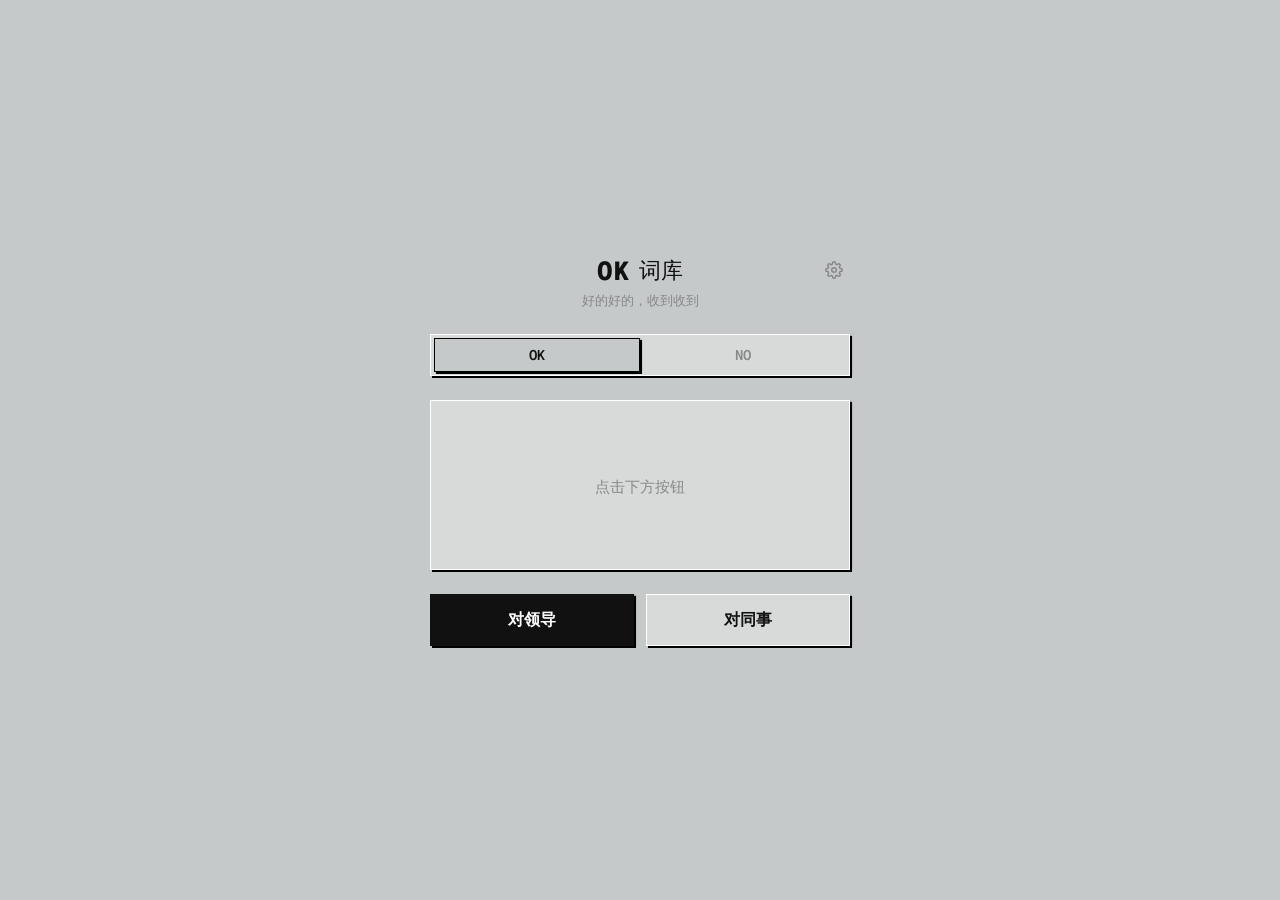
<file: index.html>
<!doctype html>
<html lang="zh-CN" class="light">
  <head>
    <meta charset="UTF-8" />
    <meta name="viewport" content="width=device-width, initial-scale=1.0" />
    <title>词库</title>
    <link rel="stylesheet" href="style.css" />
  </head>
  <body>
    <div class="container">
      <div class="header">
        <h1>
          <span class="brand" id="headerBrand">OK</span
          ><span class="cn">词库</span>
        </h1>
        <p id="headerSub">好的好的，收到收到</p>
        <button
          class="btn-settings"
          onclick="dialogManager.open()"
          title="设置"
        >
          <svg
            viewBox="0 0 24 24"
            fill="none"
            stroke="currentColor"
            stroke-width="2"
            stroke-linecap="round"
            stroke-linejoin="round"
          >
            <circle cx="12" cy="12" r="3" />
            <path
              d="M19.4 15a1.65 1.65 0 0 0 .33 1.82l.06.06a2 2 0 1 1-2.83 2.83l-.06-.06a1.65 1.65 0 0 0-1.82-.33 1.65 1.65 0 0 0-1 1.51V21a2 2 0 0 1-4 0v-.09A1.65 1.65 0 0 0 9 19.4a1.65 1.65 0 0 0-1.82.33l-.06.06a2 2 0 1 1-2.83-2.83l.06-.06A1.65 1.65 0 0 0 4.68 15a1.65 1.65 0 0 0-1.51-1H3a2 2 0 0 1 0-4h.09A1.65 1.65 0 0 0 4.6 9a1.65 1.65 0 0 0-.33-1.82l-.06-.06a2 2 0 1 1 2.83-2.83l.06.06A1.65 1.65 0 0 0 9 4.68a1.65 1.65 0 0 0 1-1.51V3a2 2 0 0 1 4 0v.09a1.65 1.65 0 0 0 1 1.51 1.65 1.65 0 0 0 1.82-.33l.06-.06a2 2 0 1 1 2.83 2.83l-.06.06A1.65 1.65 0 0 0 19.4 9a1.65 1.65 0 0 0 1.51 1H21a2 2 0 0 1 0 4h-.09a1.65 1.65 0 0 0-1.51 1z"
            />
          </svg>
        </button>
      </div>

      <div class="mode-segment">
        <button class="mode-seg-btn active" id="okBtn" onclick="setMode('ok')">
          OK
        </button>
        <button class="mode-seg-btn" id="noBtn" onclick="setMode('no')">
          NO
        </button>
      </div>

      <div class="word-card" id="wordCard">
        <div class="word-placeholder">点击下方按钮</div>
      </div>

      <div class="btn-row">
        <button
          class="btn-category btn-leader"
          onclick="pickWord('leader', event)"
        >
          对领导
        </button>
        <button
          class="btn-category btn-colleague"
          onclick="pickWord('colleague', event)"
        >
          对同事
        </button>
      </div>

      <div
        class="community-vote-block"
        id="communityVoteBlock"
        style="display: none"
      >
        <div class="community-vote-hint">喜欢这个词吗？投赞成或反对票</div>
        <div class="community-vote-container" id="communityVoteContainer"></div>
      </div>
    </div>

    <div
      class="modal-overlay"
      id="modalOverlay"
      style="display: none"
      onmousedown="if (event.target === this) dialogManager.close();"
    >
      <div class="modal">
        <div class="modal-header">
          <h2>设置</h2>
          <button class="btn-close" onclick="dialogManager.close()">✕</button>
        </div>
        <div class="modal-tabs modal-page-tabs">
          <button
            class="modal-tab active"
            id="pageLocal"
            onclick="dialogManager.switchPage('local')"
          >
            本地词库
          </button>
          <button
            class="modal-tab"
            id="pageCommunity"
            onclick="dialogManager.switchPage('community')"
          >
            社区词库
          </button>
          <button
            class="modal-tab"
            id="pageGeneral"
            onclick="dialogManager.switchPage('general')"
          >
            通用
          </button>
        </div>
        <div class="modal-body">
          <div class="edit-page" id="pageLocalPanel">
            <div class="modal-toolbar">
              <div class="modal-mode-segment">
                <button
                  class="modal-mode-btn active"
                  id="modalOkBtn"
                  onclick="dialogManager.switchDialogMode('ok')"
                >
                  OK
                </button>
                <button
                  class="modal-mode-btn"
                  id="modalNoBtn"
                  onclick="dialogManager.switchDialogMode('no')"
                >
                  NO
                </button>
              </div>
              <div class="modal-tabs">
                <button
                  class="modal-tab active"
                  id="tabLeader"
                  onclick="dialogManager.switchTab('leader')"
                >
                  对领导
                </button>
                <button
                  class="modal-tab"
                  id="tabColleague"
                  onclick="dialogManager.switchTab('colleague')"
                >
                  对同事
                </button>
              </div>
              <button class="btn-reset" onclick="dialogManager.reset()">
                <svg
                  viewBox="0 0 24 24"
                  fill="none"
                  stroke="currentColor"
                  stroke-width="2"
                  stroke-linecap="round"
                  stroke-linejoin="round"
                >
                  <path d="M3 12a9 9 0 1 0 9-9 9.75 9.75 0 0 0-6.74 2.74L3 8" />
                  <path d="M3 3v5h5" />
                </svg>
                <span class="reset-text">恢复默认</span>
              </button>
            </div>
            <div class="tab-panel" id="leaderPanel">
              <textarea
                id="leaderWords"
                placeholder="好的&#10;收到&#10;明白"
                oninput="dialogManager.updateWordCount('leader')"
              ></textarea>
              <div class="word-count" id="leaderCount">共 0 个词</div>
            </div>
            <div class="tab-panel" id="colleaguePanel" style="display: none">
              <textarea
                id="colleagueWords"
                placeholder="好的&#10;OK&#10;收到"
                oninput="dialogManager.updateWordCount('colleague')"
              ></textarea>
              <div class="word-count" id="colleagueCount">共 0 个词</div>
            </div>
          </div>
          <div class="edit-page" id="pageCommunityPanel" style="display: none">
            <div class="edit-section">
              <label class="edit-section-label">混入比例</label>
              <div class="mix-rate-row">
                <input
                  type="range"
                  id="mixRateSlider"
                  min="0"
                  max="100"
                  step="5"
                  value="20"
                  oninput="dialogManager.onMixRateSlider(this.value)"
                />
                <input
                  type="number"
                  id="mixRateInput"
                  min="0"
                  max="100"
                  value="20"
                  oninput="dialogManager.onMixRateInput(this.value)"
                />
                <span>%</span>
              </div>
              <div class="mix-rate-hint">
                随机展示社区词库的比例，设为 0 则仅使用本地词库
              </div>
            </div>
            <div class="edit-section">
              <label class="edit-section-label">投稿新词</label>
              <p class="community-desc">
                把你觉得好的回复词提交到社区词库，审核通过后所有人可见。
              </p>
              <a
                class="link-submit"
                href="https://github.com/Yiipu/reply-words/issues/new?template=submit-word.yml"
                target="_blank"
                rel="noopener"
                >向社区投稿 →</a
              >
            </div>
            <div class="edit-section">
              <label class="edit-section-label">登出 GitHub</label>
              <p class="community-desc">
                giscus 投票需要 GitHub
                账号。如需登出或切换账号，请调高混入比例，然后随机到社区词条，并点击下方评论区中的登出按钮。
              </p>
            </div>
          </div>
          <div class="edit-page" id="pageGeneralPanel" style="display: none">
            <div class="edit-section">
              <label class="edit-section-label">自动复制</label>
              <div class="toggle-row">
                <span class="toggle-label">选取词条后自动复制到剪贴板</span>
                <label class="toggle-switch">
                  <input
                    type="checkbox"
                    id="autoCopyToggle"
                    onchange="dialogManager.onAutoCopyToggle(this.checked)"
                  />
                  <span class="toggle-slider"></span>
                </label>
              </div>
            </div>
            <div class="edit-section">
              <label class="edit-section-label">关于</label>
              <a
                class="link-submit"
                href="https://github.com/Yiipu/reply-words"
                target="_blank"
                rel="noopener"
                >GitHub 仓库 →</a
              >
              <a
                class="link-submit"
                href="https://github.com/Yiipu/reply-words/discussions/categories/announcements"
                target="_blank"
                rel="noopener"
                >社区词库 →</a
              >
            </div>
          </div>
        </div>
        <div class="modal-footer">
          <button class="btn-save" onclick="dialogManager.save()">保存</button>
          <button class="btn-footer-close" onclick="dialogManager.close()">
            关闭
          </button>
        </div>
      </div>
    </div>

    <div class="toast-container" id="toastContainer"></div>

    <script>
      // ── Default word banks ──
      const DEFAULT_OK_LEADER = [
        '好的',
        '收到',
        '明白',
        '了解了',
        '清楚了',
        '没问题',
        '马上处理',
        '这就办',
        '我记下了',
        '好的收到',
        '明白，我去落实',
        '收到，我来处理',
        '好的，马上安排',
        '了解，稍后反馈',
        '我跟进一下',
        '收到，我整理一下',
        '好的，我确认后回复',
        '明白了，谢谢',
        '收到，尽快处理',
        '好的，按您说的办',
      ];

      const DEFAULT_OK_COLLEAGUE = [
        '好的',
        'OK',
        '收到',
        '明白',
        '没问题',
        '搞定',
        '妥了',
        '收到收到',
        '行',
        '好嘞',
        '懂了',
        '了解',
        'got it',
        '收到，我看看',
        '可以的',
        '安排',
        '走起',
        '好滴',
        '冲',
        '收到，在看了',
        '好哦',
        '👌',
        'yes',
        '拿捏',
        '安排上',
      ];

      const DEFAULT_NO_LEADER = [
        '好的呢，您说得都对',
        '这个想法很有创意呢',
        '我再研究研究哈',
        '嗯，您继续说',
        '领导说得是',
        '可以的，您安排就成',
        '好的，我尽量',
        '收到，我看看哈',
        '行，我好好琢磨琢磨',
        '明白，您放心',
        '这个嘛，不好说',
        '我尽量推进吧',
        '行，我先记下',
        '嗯嗯，有道理',
        '好的，我保留意见',
        '可以的，您定',
        '领导英明',
        '好的，我努努力',
      ];

      const DEFAULT_NO_COLLEAGUE = [
        '不行',
        '没空',
        '算了吧',
        '想多了',
        '搞不了',
        '别闹',
        '懒得弄',
        '你去找别人',
        '有完没完',
        '不',
        '不要',
        '拒绝',
        'pass',
        '想得美',
        '凭啥',
        '关我什么事',
        '你自己弄',
        '没兴趣',
        '哦',
        '所以呢',
      ];

      // ── State ──
      let mode = 'ok'; // 'ok' | 'no'
      let okLeaderWords = [...DEFAULT_OK_LEADER];
      let okColleagueWords = [...DEFAULT_OK_COLLEAGUE];
      let noLeaderWords = [...DEFAULT_NO_LEADER];
      let noColleagueWords = [...DEFAULT_NO_COLLEAGUE];
      let leaderHistory = [];
      let colleagueHistory = [];
      let autoCopy = true; // auto-copy to clipboard after picking a word

      // ── Community words ──
      const COMMUNITY_JSON =
        'https://gist.githubusercontent.com/Yiipu/fb0670351105898b40e2d23a0dae3cd7/raw/community.json';
      const GISCUS_REPO = 'Yiipu/reply-words';
      const GISCUS_REPO_ID = 'R_kgDOTg3sHQ';
      const GISCUS_CATEGORY = 'Announcements';
      const GISCUS_CATEGORY_ID = 'DIC_kwDOTg3sHc4DBxyQ';
      let communityWords = {
        ok: { leader: [], colleague: [] },
        no: { leader: [], colleague: [] },
      };
      let communityMixRate = 0.2; // 20% chance to show community word (configurable in modal)
      let communityState = 'loading'; // 'loading' | 'loaded' | 'failed'
      const COMMUNITY_CACHE_KEY = 'reply-words-community-cache';
      const COMMUNITY_CACHE_TTL = 5 * 60 * 1000; // 5 minutes

      async function fetchCommunityWords() {
        try {
          const resp = await fetch(COMMUNITY_JSON, { cache: 'no-cache' });
          if (!resp.ok) throw new Error('HTTP ' + resp.status);
          const data = await resp.json();
          communityWords = data;
          communityState = 'loaded';
          try {
            localStorage.setItem(
              COMMUNITY_CACHE_KEY,
              JSON.stringify({ data, timestamp: Date.now() }),
            );
          } catch (_) {
            /* storage full — ignore */
          }
        } catch (e) {
          let cached = false;
          try {
            const raw = localStorage.getItem(COMMUNITY_CACHE_KEY);
            if (raw) {
              const cache = JSON.parse(raw);
              if (Date.now() - cache.timestamp < COMMUNITY_CACHE_TTL) {
                communityWords = cache.data;
                communityState = 'loaded';
                cached = true;
                showToast('社区词库加载失败，使用缓存数据');
              }
            }
          } catch (_) {
            /* corrupted cache — ignore */
          }
          if (!cached) {
            communityState = 'failed';
            if (communityMixRate > 0) {
              showToast(
                '社区词库加载失败，当前混入比例 ' +
                  Math.round(communityMixRate * 100) +
                  '%',
              );
            }
          }
        }
        restoreWordState();
      }

      function displayCommunityWord(discussion, word, category) {
        const card = document.getElementById('wordCard');
        card.classList.add('has-word');
        card.innerHTML = `
    <div class="word-label word-label-community">来自社区 · ${category === 'leader' ? '对领导' : '对同事'}</div>
    <div class="word-display">${escapeHtml(word)}</div>
    <button class="btn-copy" onclick="copyWord(event)" data-word="${escapeAttr(word)}">
      <svg viewBox="0 0 24 24" fill="none" stroke="currentColor" stroke-width="2" stroke-linecap="round" stroke-linejoin="round"><rect x="9" y="9" width="13" height="13" rx="2" ry="2"/><path d="M5 15H4a2 2 0 0 1-2-2V4a2 2 0 0 1 2-2h9a2 2 0 0 1 2 2v1"/></svg>
      复制
    </button>
  `;
        mountGiscusVote(discussion);
      }

      function mountGiscusVote(discussion) {
        const block = document.getElementById('communityVoteBlock');
        const container = document.getElementById('communityVoteContainer');
        if (!block || !container) return;
        block.style.display = '';
        container.innerHTML = '';
        const script = document.createElement('script');
        script.src = 'https://giscus.app/client.js';
        script.async = true;
        script.crossOrigin = 'anonymous';
        script.setAttribute('data-repo', GISCUS_REPO);
        script.setAttribute('data-repo-id', GISCUS_REPO_ID);
        script.setAttribute('data-category', GISCUS_CATEGORY);
        script.setAttribute('data-category-id', GISCUS_CATEGORY_ID);
        script.setAttribute('data-mapping', 'number');
        script.setAttribute('data-term', String(discussion));
        script.setAttribute('data-reactions-enabled', '1');
        script.setAttribute('data-input-position', 'top');
        script.setAttribute('data-lang', 'zh-CN');
        script.setAttribute(
          'data-theme',
          document.documentElement.classList.contains('dark') ? 'dark' : 'light',
        );
        container.appendChild(script);
      }

      // ── Load from localStorage ──
      function loadAll() {
        try {
          const raw = localStorage.getItem('reply-words-data-v2');
          if (raw) {
            const data = JSON.parse(raw);
            if (data.mode === 'ok' || data.mode === 'no') mode = data.mode;
            if (Array.isArray(data.okLeader) && data.okLeader.length > 0)
              okLeaderWords = data.okLeader;
            if (Array.isArray(data.okColleague) && data.okColleague.length > 0)
              okColleagueWords = data.okColleague;
            if (Array.isArray(data.noLeader) && data.noLeader.length > 0)
              noLeaderWords = data.noLeader;
            if (Array.isArray(data.noColleague) && data.noColleague.length > 0)
              noColleagueWords = data.noColleague;
            if (typeof data.communityMixRate === 'number')
              communityMixRate = data.communityMixRate / 100;
            if (typeof data.autoCopy === 'boolean') autoCopy = data.autoCopy;
          }
        } catch (e) {
          /* corrupted — use defaults */
        }
        applyMode();
      }

      function persistAll() {
        try {
          localStorage.setItem(
            'reply-words-data-v2',
            JSON.stringify({
              mode,
              okLeader: okLeaderWords,
              okColleague: okColleagueWords,
              noLeader: noLeaderWords,
              noColleague: noColleagueWords,
              communityMixRate: Math.round(communityMixRate * 100),
              autoCopy,
            }),
          );
        } catch (e) {
          /* quota exceeded */
        }
      }

      // ── Session word state (persists across OAuth redirects) ──
      function saveWordState(type, word, category, discussion) {
        try {
          sessionStorage.setItem(
            'reply-words-current',
            JSON.stringify({
              type,
              word,
              category,
              discussion,
              timestamp: Date.now(),
            }),
          );
        } catch (e) {
          /* ignore */
        }
      }

      function restoreWordState() {
        try {
          const raw = sessionStorage.getItem('reply-words-current');
          if (!raw) return;
          const state = JSON.parse(raw);
          sessionStorage.removeItem('reply-words-current');
          if (state.type === 'community') {
            if (communityState === 'failed') {
              showToast('社区词库加载失败，无法恢复上次的词条');
              return;
            }
            displayCommunityWord(state.discussion, state.word, state.category);
          } else {
            displayWord(state.word, state.category);
          }
        } catch (e) {
          /* ignore */
        }
      }

      // ── Mode switching ──
      function setMode(newMode) {
        if (mode === newMode) return;
        mode = newMode;
        applyMode();
        persistAll();
        // Clear displayed word when switching mode
        const card = document.getElementById('wordCard');
        card.classList.remove('has-word');
        card.innerHTML = '<div class="word-placeholder">点击下方按钮</div>';
        document.getElementById('communityVoteBlock').style.display = 'none';
      }

      function applyMode() {
        const isNo = mode === 'no';
        document.body.classList.toggle('no-mode', isNo);
        document.documentElement.classList.toggle('dark', isNo);
        document.documentElement.classList.toggle('light', !isNo);

        // Header
        document.getElementById('headerBrand').textContent = isNo ? 'NO' : 'OK';
        document.getElementById('headerSub').textContent = isNo
          ? '拒绝，也是一门艺术'
          : '好的好的，收到收到';

        // Toggle
        document.getElementById('okBtn').classList.toggle('active', !isNo);
        document.getElementById('noBtn').classList.toggle('active', isNo);
      }

      // ── Current word lists (mode-aware) ──
      function getLeaderWords() {
        return mode === 'ok' ? okLeaderWords : noLeaderWords;
      }
      function getColleagueWords() {
        return mode === 'ok' ? okColleagueWords : noColleagueWords;
      }

      // ── Pick random word (avoid recent 5) ──
      function pickRandom(list, history) {
        if (list.length === 0) return '（词库为空）';
        if (list.length === 1) return list[0];
        const available = list.filter((w) => !history.includes(w));
        const pool = available.length > 0 ? available : list;
        return pool[Math.floor(Math.random() * pool.length)];
      }

      // ── Display word ──
      function displayWord(word, category) {
        const card = document.getElementById('wordCard');
        card.classList.add('has-word');
        document.getElementById('communityVoteBlock').style.display = 'none';
        card.innerHTML = `
    <div class="word-label word-label-${category}">${category === 'leader' ? '对领导' : '对同事'}</div>
    <div class="word-display">${escapeHtml(word)}</div>
    <button class="btn-copy" onclick="copyWord(event)" data-word="${escapeAttr(word)}">
      <svg viewBox="0 0 24 24" fill="none" stroke="currentColor" stroke-width="2" stroke-linecap="round" stroke-linejoin="round"><rect x="9" y="9" width="13" height="13" rx="2" ry="2"/><path d="M5 15H4a2 2 0 0 1-2-2V4a2 2 0 0 1 2-2h9a2 2 0 0 1 2 2v1"/></svg>
      复制
    </button>
  `;
      }

      // ── Pick + display + auto-copy ──
      function pickWord(category, event) {
        if (event) {
          event.preventDefault();
          event.target.blur();
        }

        const commList = communityWords[mode][category];
        const useCommunity = Math.random() < communityMixRate;

        if (useCommunity) {
          if (commList && commList.length > 0) {
            // Community available — pick one
            const history =
              category === 'leader' ? leaderHistory : colleagueHistory;
            const available = commList.filter(
              (item) => !history.includes(item.text),
            );
            const pool = available.length > 0 ? available : commList;
            const item = pool[Math.floor(Math.random() * pool.length)];
            if (category === 'leader') {
              leaderHistory.push(item.text);
              if (leaderHistory.length > 5) leaderHistory.shift();
            } else {
              colleagueHistory.push(item.text);
              if (colleagueHistory.length > 5) colleagueHistory.shift();
            }
            displayCommunityWord(item.discussion, item.text, category);
            saveWordState('community', item.text, category, item.discussion);
            if (autoCopy) {
              setTimeout(() => {
                copyToClipboard(item.text).then((success) => {
                  if (success) showToast('已复制到剪贴板');
                });
              }, 100);
            }
            return;
          } else if (communityMixRate >= 1) {
            // Community selected but not available — show appropriate message
            const card = document.getElementById('wordCard');
            card.classList.add('has-word');
            document.getElementById('communityVoteBlock').style.display =
              'none';
            const label = category === 'leader' ? '对领导' : '对同事';
            let msg;
            if (communityState === 'loading') {
              msg = '社区词库加载中...';
            } else if (communityState === 'failed') {
              msg = '社区词库加载失败';
            } else {
              msg = '社区词库暂无此类词条';
            }
            card.innerHTML = `
        <div class="word-label word-label-community">来自社区 · ${label}</div>
        <div class="word-display" style="font-size:18px;color:var(--text-secondary)">${msg}</div>
      `;
            return;
          }
          // communityMixRate < 1: fall through to local word selection
        }

        const list =
          category === 'leader' ? getLeaderWords() : getColleagueWords();
        const history =
          category === 'leader' ? leaderHistory : colleagueHistory;
        const word = pickRandom(list, history);

        if (category === 'leader') {
          leaderHistory.push(word);
          if (leaderHistory.length > 5) leaderHistory.shift();
        } else {
          colleagueHistory.push(word);
          if (colleagueHistory.length > 5) colleagueHistory.shift();
        }

        displayWord(word, category);
        saveWordState('local', word, category);

        if (autoCopy) {
          setTimeout(() => {
            copyToClipboard(word).then((success) => {
              if (success) showToast('已复制到剪贴板');
            });
          }, 100);
        }
      }

      // ── Copy button click ──
      function copyWord(event) {
        event.preventDefault();
        event.stopPropagation();
        event.target.blur();
        const word = event.currentTarget.dataset.word;
        setTimeout(() => {
          copyToClipboard(word).then((success) => {
            if (success) showToast('已复制到剪贴板');
          });
        }, 100);
      }

      // ── Clipboard ──
      async function copyToClipboard(text) {
        try {
          await navigator.clipboard.writeText(text);
          return true;
        } catch (e) {
          try {
            const ta = document.createElement('textarea');
            ta.value = text;
            ta.style.position = 'fixed';
            ta.style.left = '-9999px';
            ta.style.top = '-9999px';
            document.body.appendChild(ta);
            ta.select();
            const ok = document.execCommand('copy');
            document.body.removeChild(ta);
            return ok;
          } catch (e2) {
            return false;
          }
        }
      }

      // ── Toast ──
      function showToast(message) {
        const container = document.getElementById('toastContainer');
        const el = document.createElement('div');
        el.className = 'toast';
        el.textContent = message;
        container.appendChild(el);
        el.addEventListener('animationend', function (e) {
          if (e.animationName === 'toastLife') el.remove();
        });
      }

      // ── Dialog Manager ──
      const dialogManager = {
        tab: 'leader',
        dialogMode: 'ok',
        page: 'local',
        // Cached edits for both modes (so switching within dialog preserves unsaved changes)
        cache: {
          ok: { leader: '', colleague: '' },
          no: { leader: '', colleague: '' },
        },

        open() {
          this.dialogMode = mode;
          this.cache.ok.leader = okLeaderWords.join('\n');
          this.cache.ok.colleague = okColleagueWords.join('\n');
          this.cache.no.leader = noLeaderWords.join('\n');
          this.cache.no.colleague = noColleagueWords.join('\n');
          const rate = Math.round(communityMixRate * 100);
          document.getElementById('mixRateSlider').value = rate;
          document.getElementById('mixRateInput').value = rate;
          document.getElementById('autoCopyToggle').checked = autoCopy;
          document.getElementById('modalOverlay').style.display = 'flex';
          this.switchPage('local');
          this.switchTab('leader');
          this.applyDialogMode();
        },

        close() {
          document.getElementById('modalOverlay').style.display = 'none';
        },

        switchTab(tab) {
          this.tab = tab;
          document
            .getElementById('tabLeader')
            .classList.toggle('active', tab === 'leader');
          document
            .getElementById('tabColleague')
            .classList.toggle('active', tab === 'colleague');
          document.getElementById('leaderPanel').style.display =
            tab === 'leader' ? '' : 'none';
          document.getElementById('colleaguePanel').style.display =
            tab === 'colleague' ? '' : 'none';
        },

        switchPage(page) {
          this.page = page;
          document
            .getElementById('pageLocal')
            .classList.toggle('active', page === 'local');
          document
            .getElementById('pageCommunity')
            .classList.toggle('active', page === 'community');
          document
            .getElementById('pageGeneral')
            .classList.toggle('active', page === 'general');
          document.getElementById('pageLocalPanel').style.display =
            page === 'local' ? '' : 'none';
          document.getElementById('pageCommunityPanel').style.display =
            page === 'community' ? '' : 'none';
          document.getElementById('pageGeneralPanel').style.display =
            page === 'general' ? '' : 'none';
        },

        switchDialogMode(newMode) {
          if (this.dialogMode === newMode) return;
          // Save current textarea values to cache
          this.cache[this.dialogMode].leader =
            document.getElementById('leaderWords').value;
          this.cache[this.dialogMode].colleague =
            document.getElementById('colleagueWords').value;
          this.dialogMode = newMode;
          this.applyDialogMode();
        },

        applyDialogMode() {
          const isNo = this.dialogMode === 'no';
          document
            .getElementById('modalOkBtn')
            .classList.toggle('active', !isNo);
          document
            .getElementById('modalNoBtn')
            .classList.toggle('active', isNo);
          document.getElementById('leaderWords').value =
            this.cache[this.dialogMode].leader;
          document.getElementById('colleagueWords').value =
            this.cache[this.dialogMode].colleague;
          this.updateWordCount('leader');
          this.updateWordCount('colleague');
        },

        updateWordCount(category) {
          const textarea = document.getElementById(
            category === 'leader' ? 'leaderWords' : 'colleagueWords',
          );
          const count = textarea.value
            .split('\n')
            .map((s) => s.trim())
            .filter((s) => s.length > 0).length;
          document.getElementById(
            category === 'leader' ? 'leaderCount' : 'colleagueCount',
          ).textContent = '共 ' + count + ' 个词';
        },

        save() {
          // Save current textarea values to cache first
          this.cache[this.dialogMode].leader =
            document.getElementById('leaderWords').value;
          this.cache[this.dialogMode].colleague =
            document.getElementById('colleagueWords').value;

          const okLeaderArr = this.cache.ok.leader
            .split('\n')
            .map((s) => s.trim())
            .filter((s) => s.length > 0);
          const okColleagueArr = this.cache.ok.colleague
            .split('\n')
            .map((s) => s.trim())
            .filter((s) => s.length > 0);
          const noLeaderArr = this.cache.no.leader
            .split('\n')
            .map((s) => s.trim())
            .filter((s) => s.length > 0);
          const noColleagueArr = this.cache.no.colleague
            .split('\n')
            .map((s) => s.trim())
            .filter((s) => s.length > 0);

          okLeaderWords =
            okLeaderArr.length > 0 ? okLeaderArr : [...DEFAULT_OK_LEADER];
          okColleagueWords =
            okColleagueArr.length > 0
              ? okColleagueArr
              : [...DEFAULT_OK_COLLEAGUE];
          noLeaderWords =
            noLeaderArr.length > 0 ? noLeaderArr : [...DEFAULT_NO_LEADER];
          noColleagueWords =
            noColleagueArr.length > 0
              ? noColleagueArr
              : [...DEFAULT_NO_COLLEAGUE];

          const rateVal = parseInt(
            document.getElementById('mixRateInput').value,
            10,
          );
          if (!isNaN(rateVal)) {
            communityMixRate = Math.max(0, Math.min(100, rateVal)) / 100;
          }
          document.getElementById('mixRateInput').value = Math.round(
            communityMixRate * 100,
          );
          document.getElementById('mixRateSlider').value = Math.round(
            communityMixRate * 100,
          );
          autoCopy = document.getElementById('autoCopyToggle').checked;

          persistAll();
          showToast('已保存');
        },

        reset() {
          const modeLabel = this.dialogMode === 'ok' ? 'OK' : 'NO';
          if (
            !confirm(
              '确定恢复' + modeLabel + '模式的默认词库？编辑的内容将被覆盖。',
            )
          )
            return;

          if (this.dialogMode === 'ok') {
            this.cache.ok.leader = DEFAULT_OK_LEADER.join('\n');
            this.cache.ok.colleague = DEFAULT_OK_COLLEAGUE.join('\n');
          } else {
            this.cache.no.leader = DEFAULT_NO_LEADER.join('\n');
            this.cache.no.colleague = DEFAULT_NO_COLLEAGUE.join('\n');
          }
          this.applyDialogMode();
          showToast('已恢复默认词库');
        },

        onMixRateSlider(val) {
          document.getElementById('mixRateInput').value = val;
        },

        onMixRateInput(val) {
          const num = parseInt(val, 10);
          if (!isNaN(num)) {
            const clamped = Math.max(0, Math.min(100, num));
            document.getElementById('mixRateSlider').value = clamped;
          }
        },

        onAutoCopyToggle(checked) {
          autoCopy = checked;
        },
      };

      document.addEventListener('keydown', function (e) {
        if (e.key === 'Escape') dialogManager.close();
      });

      // ── Utilities ──
      function escapeHtml(str) {
        const div = document.createElement('div');
        div.textContent = str;
        return div.innerHTML;
      }

      function escapeAttr(str) {
        return str
          .replace(/&/g, '&amp;')
          .replace(/"/g, '&quot;')
          .replace(/</g, '&lt;')
          .replace(/>/g, '&gt;');
      }

      // ── Init ──
      loadAll();
      fetchCommunityWords();
    </script>
  </body>
</html>
</file>
<file: style.css>
@import url('https://fonts.googleapis.com/css2?family=Geist+Mono:wght@400;500;600;700&display=swap');

/* 21th light theme tokens */
:root {
  --background: oklch(0.8328 0.0044 197.0717);
  --foreground: oklch(0.1776 0 0);
  --card: oklch(0.8868 0.0022 197.1175);
  --card-foreground: oklch(0.1776 0 0);
  --popover: oklch(0.8868 0.0022 197.1175);
  --popover-foreground: oklch(0.1776 0 0);
  --primary: oklch(0.1776 0 0);
  --primary-foreground: oklch(1 0 0);
  --secondary: oklch(0.1776 0 0);
  --secondary-foreground: oklch(1 0 0);
  --muted: oklch(0.8868 0.0022 197.1175);
  --muted-foreground: oklch(0.6268 0 0);
  --accent: oklch(0.5011 0.2803 263.8212);
  --accent-foreground: oklch(1 0 0);
  --destructive: oklch(0.5787 0.2005 26.1521);
  --destructive-foreground: oklch(1 0 0);
  --border: oklch(1 0 0);
  --input: oklch(1 0 0);
  --ring: oklch(0 0 0);

  --chart-1: oklch(0.5012 0.2803 263.8733);
  --chart-2: oklch(0.5816 0.2280 265.4658);
  --chart-3: oklch(0.6785 0.1688 267.8633);
  --chart-4: oklch(0.7653 0.1192 269.2317);
  --chart-5: oklch(0.8531 0.0721 270.9681);

  --font-sans: 'Geist Mono', ui-monospace, SFMono-Regular, Menlo, Monaco,
    Consolas, 'PingFang SC', 'Microsoft YaHei', monospace;
  --font-serif: Geist, ui-sans-serif, sans-serif, system-ui;
  --font-mono: 'Geist Mono', ui-monospace, SFMono-Regular, Menlo, Monaco,
    Consolas, 'PingFang SC', 'Microsoft YaHei', monospace;

  --tracking-normal: -0.05em;
  --spacing: 0.25rem;
  --radius: 0rem;

  --shadow-2xs: 2px 2px 0px 0px hsl(0 0% 0% / 0.50);
  --shadow-xs: 2px 2px 0px 0px hsl(0 0% 0% / 0.50);
  --shadow-sm: 2px 2px 0px 0px hsl(0 0% 0% / 1.00),
    2px 1px 2px -1px hsl(0 0% 0% / 1.00);
  --shadow: 2px 2px 0px 0px hsl(0 0% 0% / 1.00),
    2px 1px 2px -1px hsl(0 0% 0% / 1.00);
  --shadow-md: 2px 2px 0px 0px hsl(0 0% 0% / 1.00),
    2px 2px 4px -1px hsl(0 0% 0% / 1.00);
  --shadow-lg: 2px 2px 0px 0px hsl(0 0% 0% / 1.00),
    2px 4px 6px -1px hsl(0 0% 0% / 1.00);
  --shadow-xl: 2px 2px 0px 0px hsl(0 0% 0% / 1.00),
    2px 8px 10px -1px hsl(0 0% 0% / 1.00);
  --shadow-2xl: 2px 2px 0px 0px hsl(0 0% 0% / 2.50);
}

/* 21th dark theme tokens */
.dark {
  --background: oklch(0.1448 0 0);
  --foreground: oklch(1 0 0);
  --card: oklch(0.2178 0 0);
  --card-foreground: oklch(1 0 0);
  --popover: oklch(0.2178 0 0);
  --popover-foreground: oklch(1 0 0);
  --primary: oklch(1 0 0);
  --primary-foreground: oklch(0 0 0);
  --secondary: oklch(0.3211 0 0);
  --secondary-foreground: oklch(1 0 0);
  --muted: oklch(0.3211 0 0);
  --muted-foreground: oklch(0.7380 0 0);
  --accent: oklch(0.2520 0 0);
  --accent-foreground: oklch(1 0 0);
  --destructive: oklch(0.6368 0.2078 25.3313);
  --destructive-foreground: oklch(1 0 0);
  --border: oklch(0.3211 0 0);
  --input: oklch(0.2178 0 0);
  --ring: oklch(0.3211 0 0);

  --chart-1: oklch(0.7137 0.1434 254.6240);
  --chart-2: oklch(0.7253 0.1752 349.7607);
  --chart-3: oklch(0.7729 0.1535 163.2231);
  --chart-4: oklch(0.8369 0.1644 84.4286);
  --chart-5: oklch(0.6801 0.1583 276.9349);
}

*,
*::before,
*::after {
  box-sizing: border-box;
  margin: 0;
  padding: 0;
}

/* 表单控件继承字体与颜色（替代原 Tailwind preflight 的基础重置） */
button,
input,
textarea {
  font: inherit;
  color: inherit;
}
button {
  cursor: pointer;
}

:root {
  --bg: var(--background);
  --card-bg: var(--card);
  --text: var(--foreground);
  --text-secondary: var(--muted-foreground);
  --leader-bg: var(--primary);
  --leader-hover: var(--foreground);
  --colleague-bg: var(--card);
  --colleague-hover: var(--muted);
  --copy-bg: var(--card);
  --copy-hover: var(--muted);
  --toast-bg: var(--primary);
  --toast-text: var(--primary-foreground);
  --shadow: var(--shadow-sm);
  --shadow-lg: var(--shadow-md);
  --font: var(--font-sans);
  --mode-accent: var(--foreground);
  --bg-tertiary: var(--card);
}

body.no-mode {
  --leader-bg: var(--primary);
  --leader-hover: var(--muted-foreground);
  --colleague-bg: var(--secondary);
  --colleague-hover: var(--muted);
  --copy-bg: var(--card);
  --copy-hover: var(--muted);
  --toast-bg: var(--primary);
  --toast-text: var(--primary-foreground);
  --mode-accent: var(--foreground);
  --bg-tertiary: var(--secondary);
}

body {
  font-family: var(--font);
  min-height: 100dvh;
  display: flex;
  align-items: center;
  justify-content: center;
  padding: 20px;
  -webkit-font-smoothing: antialiased;
  /* 背景/文字色取自主题 token，随 .light/.dark 切换 */
  background: var(--background);
  color: var(--foreground);
  transition:
    background 0.2s ease,
    color 0.2s ease;
}

.container {
  width: 100%;
  max-width: 420px;
  display: flex;
  flex-direction: column;
  gap: 24px;
}

/* Header */
.header {
  text-align: center;
  position: relative;
}
.header h1 {
  font-size: 22px;
  font-weight: 600;
  color: var(--text);
  display: flex;
  align-items: center;
  justify-content: center;
  gap: 6px;
}
.header h1 .brand {
  font-weight: 800;
  font-size: 26px;
  letter-spacing: 1px;
  color: var(--mode-accent);
  transition: color 0.2s ease;
}
.header h1 .cn {
  font-weight: 500;
  margin-left: 2px;
}
.header p {
  font-size: 13px;
  color: var(--text-secondary);
  margin-top: 4px;
}

/* Mode toggle — segmented control */
.mode-segment {
  display: flex;
  background: var(--card-bg);
  border: 1px solid var(--border);
  box-shadow: var(--shadow-sm);
  padding: 3px;
  gap: 0;
}
.mode-seg-btn {
  flex: 1;
  padding: 7px 0;
  border: 1px solid transparent;
  background: transparent;
  color: var(--text-secondary);
  font-size: 14px;
  font-weight: 600;
  font-family: var(--font);
  cursor: pointer;
  transition:
    background-color 0.16s ease,
    color 0.16s ease,
    transform 0.16s ease,
    box-shadow 0.16s ease;
  user-select: none;
  -webkit-tap-highlight-color: transparent;
  text-align: center;
}
.mode-seg-btn:hover {
  color: var(--text);
}
.mode-seg-btn.active {
  background: var(--bg);
  color: var(--text);
  border-color: var(--ring);
  box-shadow: var(--shadow-sm);
}
.mode-seg-btn:focus-visible {
  outline: 2px solid var(--ring);
  outline-offset: 2px;
}
.mode-seg-btn:active {
  transform: translate(1px, 1px);
  box-shadow: var(--shadow-xs);
}

/* Buttons row */
.btn-row {
  display: flex;
  gap: 12px;
}
.btn-category {
  flex: 1;
  padding: 14px 0;
  border: 1px solid transparent;
  font-size: 16px;
  font-weight: 600;
  font-family: var(--font);
  color: var(--primary-foreground);
  cursor: pointer;
  transition:
    background-color 0.16s ease,
    color 0.16s ease,
    transform 0.16s ease,
    box-shadow 0.16s ease;
  user-select: none;
  -webkit-tap-highlight-color: transparent;
  position: relative;
  overflow: hidden;
  box-shadow: var(--shadow-sm);
}
.btn-category:hover {
  transform: translate(-1px, -1px);
  box-shadow: var(--shadow-md);
}
.btn-category:active {
  transform: translate(1px, 1px);
  box-shadow: var(--shadow-xs);
}
.btn-category:focus-visible {
  outline: 2px solid var(--ring);
  outline-offset: 2px;
}
.btn-leader {
  background: var(--leader-bg);
  color: var(--primary-foreground);
  border-color: var(--leader-bg);
}
.btn-leader:hover {
  background: var(--leader-hover);
  border-color: var(--leader-hover);
}
.btn-colleague {
  background: var(--colleague-bg);
  color: var(--text);
  border-color: var(--border);
}
.btn-colleague:hover {
  background: var(--colleague-hover);
}

/* Word card */
.word-card {
  background: var(--card-bg);
  border: 1px solid var(--border);
  box-shadow: var(--shadow);
  padding: 28px 24px 24px;
  display: flex;
  flex-direction: column;
  align-items: center;
  gap: 16px;
  height: 170px;
  justify-content: center;
  transition:
    box-shadow 0.16s ease,
    background 0.2s ease;
}
.word-card.has-word {
  box-shadow: var(--shadow-md);
}
.word-label {
  font-size: 11px;
  font-weight: 600;
  padding: 3px 10px;
  letter-spacing: 0.5px;
  color: var(--primary-foreground);
  display: inline-block;
  border: 1px solid transparent;
}
.word-label-leader {
  background: var(--leader-bg);
  color: var(--primary-foreground);
}
.word-label-colleague {
  background: var(--colleague-bg);
  color: var(--text);
  border-color: var(--border);
}
.word-label-community {
  background: var(--accent);
  color: var(--accent-foreground);
  font-size: 10px;
}
.word-display {
  font-size: 26px;
  font-weight: 600;
  letter-spacing: 0.5px;
  text-align: center;
  word-break: break-all;
  line-height: 1.4;
  animation: wordIn 0.25s ease;
}
@keyframes wordIn {
  from {
    opacity: 0;
    transform: translateY(6px);
  }
  to {
    opacity: 1;
    transform: translateY(0);
  }
}
.word-placeholder {
  font-size: 15px;
  color: var(--text-secondary);
  font-weight: 400;
}

/* Copy button */
.btn-copy {
  display: inline-flex;
  align-items: center;
  justify-content: center;
  gap: 6px;
  padding: 8px 18px;
  border: 1px solid var(--border);
  background: var(--copy-bg);
  color: var(--text);
  font-size: 14px;
  font-weight: 600;
  font-family: var(--font);
  cursor: pointer;
  box-shadow: var(--shadow-sm);
  transition:
    background-color 0.16s ease,
    transform 0.16s ease,
    box-shadow 0.16s ease;
  user-select: none;
  -webkit-tap-highlight-color: transparent;
}
.btn-copy:hover {
  background: var(--copy-hover);
  transform: translate(-1px, -1px);
  box-shadow: var(--shadow);
}
.btn-copy:active {
  transform: translate(1px, 1px);
  box-shadow: var(--shadow-xs);
}
.btn-copy:focus-visible {
  outline: 2px solid var(--ring);
  outline-offset: 2px;
}
.btn-copy svg {
  width: 16px;
  height: 16px;
  flex-shrink: 0;
}

/* Settings gear button */
.btn-settings {
  position: absolute;
  top: 0;
  right: 0;
  width: 32px;
  height: 32px;
  border: 1px solid transparent;
  background: transparent;
  color: var(--text-secondary);
  cursor: pointer;
  display: flex;
  align-items: center;
  justify-content: center;
  font-size: 18px;
  transition:
    color 0.15s ease,
    background-color 0.15s ease;
  -webkit-tap-highlight-color: transparent;
}
.btn-settings:hover {
  color: var(--text);
  background: var(--card-bg);
}
.btn-settings:focus-visible {
  outline: 2px solid var(--ring);
  outline-offset: 2px;
}
.btn-settings svg {
  width: 18px;
  height: 18px;
  stroke: currentColor;
}

/* Modal */
.modal-overlay {
  position: fixed;
  inset: 0;
  background: rgba(0, 0, 0, 0.5);
  display: flex;
  align-items: center;
  justify-content: center;
  z-index: 900;
  padding: 20px;
  animation: fadeIn 0.2s ease;
}
@keyframes fadeIn {
  from {
    opacity: 0;
  }
  to {
    opacity: 1;
  }
}
.modal {
  background: var(--card-bg);
  border: 1px solid var(--border);
  box-shadow: var(--shadow-lg);
  width: 100%;
  max-width: 560px;
  max-height: 80vh;
  overflow-y: auto;
  animation: modalIn 0.25s ease;
}
@keyframes modalIn {
  from {
    opacity: 0;
    transform: scale(0.95) translateY(8px);
  }
  to {
    opacity: 1;
    transform: scale(1) translateY(0);
  }
}
.modal-header {
  display: flex;
  align-items: center;
  justify-content: space-between;
  padding: 18px 20px 0;
  margin-bottom: 8px;
  gap: 12px;
}
.modal-header h2 {
  font-size: 17px;
  font-weight: 600;
  flex-shrink: 0;
}
.btn-close {
  width: 32px;
  height: 32px;
  border: 1px solid transparent;
  background: transparent;
  font-size: 18px;
  font-weight: 600;
  color: var(--text-secondary);
  cursor: pointer;
  display: flex;
  align-items: center;
  justify-content: center;
  transition:
    background-color 0.15s ease,
    color 0.15s ease;
}
.btn-close:hover {
  background: var(--bg);
  color: var(--text);
}
.btn-close:focus-visible {
  outline: 2px solid var(--ring);
  outline-offset: 2px;
}
.modal-body {
  padding: 16px 20px;
  display: flex;
  flex-direction: column;
  gap: 18px;
}

/* Page-level tabs */
.modal-page-tabs {
  margin: 0 20px;
}
.modal-page-tabs .modal-tab {
  padding: 8px 16px;
  font-size: 14px;
}

/* Edit section */
.edit-section {
  display: flex;
  flex-direction: column;
  gap: 8px;
}
.edit-section + .edit-section {
  margin-top: 16px;
}
.edit-section-label {
  font-size: 13px;
  font-weight: 600;
  color: var(--text);
}
.community-desc {
  font-size: 12px;
  color: var(--text-secondary);
  line-height: 1.5;
}
.edit-page {
  display: flex;
  flex-direction: column;
  gap: 16px;
}
.link-submit {
  font-size: 12px;
  color: var(--text-secondary);
  text-decoration: none;
}
.link-submit:hover {
  color: var(--text);
  text-decoration: underline;
}

/* Toggle switch */
.toggle-row {
  display: flex;
  align-items: center;
  justify-content: space-between;
}
.toggle-label {
  font-size: 13px;
  color: var(--text);
}
.toggle-switch {
  position: relative;
  width: 44px;
  height: 24px;
  flex-shrink: 0;
}
.toggle-switch input {
  opacity: 0;
  width: 0;
  height: 0;
}
.toggle-slider {
  position: absolute;
  inset: 0;
  background: var(--border);
  border: 1px solid var(--border);
  cursor: pointer;
  transition: background 0.2s;
}
.toggle-slider::before {
  content: '';
  position: absolute;
  width: 18px;
  height: 18px;
  left: 2px;
  bottom: 2px;
  background: var(--background);
  border: 1px solid var(--border);
  transition: transform 0.2s;
}
.toggle-switch input:checked + .toggle-slider {
  background: var(--primary);
  border-color: var(--primary);
}
.toggle-switch input:checked + .toggle-slider::before {
  transform: translateX(20px);
  background: var(--primary-foreground);
  border-color: var(--primary-foreground);
}

/* Tabs toolbar */
.modal-toolbar {
  display: flex;
  align-items: center;
  gap: 8px;
}
.modal-toolbar .btn-reset {
  margin-left: auto;
  padding: 6px 12px;
  border: 1px solid var(--border);
  background: var(--card-bg);
  color: var(--text-secondary);
  font-size: 12px;
  font-weight: 600;
  font-family: var(--font);
  cursor: pointer;
  box-shadow: var(--shadow-sm);
  transition:
    background-color 0.16s ease,
    color 0.16s ease,
    transform 0.16s ease,
    box-shadow 0.16s ease;
  display: inline-flex;
  align-items: center;
  gap: 4px;
  flex-shrink: 0;
}
.modal-toolbar .btn-reset:hover {
  color: var(--destructive);
  border-color: var(--destructive);
  transform: translate(-1px, -1px);
  box-shadow: var(--shadow);
}
.modal-toolbar .btn-reset:active {
  transform: translate(1px, 1px);
  box-shadow: var(--shadow-xs);
}
.modal-toolbar .btn-reset:focus-visible {
  outline: 2px solid var(--ring);
  outline-offset: 2px;
}
.modal-toolbar .btn-reset svg {
  width: 14px;
  height: 14px;
  flex-shrink: 0;
}
.modal-mode-segment {
  display: flex;
  background: var(--bg);
  border: 1px solid var(--border);
  box-shadow: var(--shadow-sm);
  padding: 2px;
  gap: 0;
  flex-shrink: 0;
}
.modal-mode-btn {
  padding: 6px 12px;
  border: 1px solid transparent;
  background: transparent;
  color: var(--text-secondary);
  font-size: 13px;
  font-weight: 600;
  font-family: var(--font);
  cursor: pointer;
  transition:
    background-color 0.16s ease,
    color 0.16s ease,
    transform 0.16s ease,
    box-shadow 0.16s ease;
  user-select: none;
  -webkit-tap-highlight-color: transparent;
  text-align: center;
}
.modal-mode-btn:hover {
  color: var(--text);
}
.modal-mode-btn.active {
  background: var(--card-bg);
  color: var(--text);
  border-color: var(--ring);
  box-shadow: var(--shadow-sm);
}
.modal-mode-btn:focus-visible {
  outline: 2px solid var(--ring);
  outline-offset: 2px;
}
.modal-mode-btn:active {
  transform: translate(1px, 1px);
  box-shadow: var(--shadow-xs);
}
.modal-tabs {
  display: flex;
  background: var(--bg);
  border: 1px solid var(--border);
  box-shadow: var(--shadow-sm);
  padding: 2px;
  gap: 0;
}
.modal-tab {
  padding: 6px 12px;
  border: 1px solid transparent;
  background: transparent;
  color: var(--text-secondary);
  font-size: 13px;
  font-weight: 600;
  font-family: var(--font);
  cursor: pointer;
  transition:
    background-color 0.16s ease,
    color 0.16s ease,
    transform 0.16s ease,
    box-shadow 0.16s ease;
  user-select: none;
  -webkit-tap-highlight-color: transparent;
}
.modal-tab:hover {
  color: var(--text);
}
.modal-tab.active {
  color: var(--text);
  background: var(--card-bg);
  border-color: var(--ring);
  box-shadow: var(--shadow-sm);
  font-weight: 600;
}
.modal-tab:focus-visible {
  outline: 2px solid var(--ring);
  outline-offset: 2px;
}
.modal-tab:active {
  transform: translate(1px, 1px);
  box-shadow: var(--shadow-xs);
}

/* Tab panels */
.tab-panel textarea {
  width: 100%;
  height: 160px;
  padding: 10px 12px;
  border: 1px solid var(--border);
  background: var(--input);
  color: var(--text);
  font-size: 14px;
  font-family: var(--font);
  line-height: 1.8;
  resize: vertical;
  transition:
    border-color 0.15s ease,
    box-shadow 0.15s ease;
  box-shadow: var(--shadow-xs);
}
.tab-panel textarea::placeholder {
  color: var(--text-secondary);
}
.tab-panel textarea:focus {
  outline: none;
  border-color: var(--ring);
  box-shadow: 0 0 0 2px color-mix(in srgb, var(--ring) 22%, transparent),
    var(--shadow-xs);
}
.word-count {
  text-align: right;
  font-size: 11px;
  color: var(--text-secondary);
  margin-top: 4px;
}

/* Mix rate */
.mix-rate-row {
  display: flex;
  align-items: center;
  gap: 10px;
}
.mix-rate-row input[type='range'] {
  flex: 1;
  accent-color: var(--text);
  height: 6px;
}
.mix-rate-row input[type='number'] {
  width: 56px;
  padding: 5px 6px;
  border: 1px solid var(--border);
  font-size: 14px;
  font-family: var(--font);
  text-align: center;
  color: var(--text);
  background: var(--input);
  box-shadow: var(--shadow-xs);
}
.mix-rate-row input[type='number']:focus {
  outline: none;
  border-color: var(--ring);
  box-shadow: 0 0 0 2px color-mix(in srgb, var(--ring) 22%, transparent),
    var(--shadow-xs);
}
.mix-rate-hint {
  font-size: 11px;
  color: var(--text-secondary);
}

/* Footer */
.modal-footer {
  padding: 0 20px 18px;
  display: flex;
  flex-direction: row;
  justify-content: space-between;
  gap: 12px;
}
.btn-save {
  flex: 1;
  padding: 10px 0;
  border: 1px solid transparent;
  background: var(--primary);
  color: var(--primary-foreground);
  font-size: 15px;
  font-weight: 600;
  font-family: var(--font);
  cursor: pointer;
  box-shadow: var(--shadow-sm);
  transition:
    background-color 0.16s ease,
    transform 0.16s ease,
    box-shadow 0.16s ease;
}
.btn-save:hover {
  transform: translate(-1px, -1px);
  box-shadow: var(--shadow);
}
.btn-save:active {
  transform: translate(1px, 1px);
  box-shadow: var(--shadow-xs);
}
.btn-save:focus-visible {
  outline: 2px solid var(--ring);
  outline-offset: 2px;
}
.btn-footer-close {
  flex: 1;
  padding: 10px 0;
  border: 1px solid var(--border);
  background: var(--bg-tertiary);
  color: var(--text-secondary);
  font-size: 15px;
  font-weight: 600;
  font-family: var(--font);
  cursor: pointer;
  box-shadow: var(--shadow-sm);
  transition:
    background-color 0.16s ease,
    color 0.16s ease,
    transform 0.16s ease,
    box-shadow 0.16s ease;
}
.btn-footer-close:hover {
  background: var(--border);
  color: var(--text);
  transform: translate(-1px, -1px);
  box-shadow: var(--shadow);
}
.btn-footer-close:active {
  transform: translate(1px, 1px);
  box-shadow: var(--shadow-xs);
}
.btn-footer-close:focus-visible {
  outline: 2px solid var(--ring);
  outline-offset: 2px;
}

/* Community vote block */
.community-vote-block {
  width: 100%;
  display: flex;
  flex-direction: column;
  align-items: center;
  gap: 24px;
}
.community-vote-hint {
  font-size: 12px;
  color: var(--text-secondary);
  text-align: center;
}
.community-vote-container {
  width: 100%;
  min-height: 48px;
}
.community-vote-container iframe {
  width: 100% !important;
}

/* Toast container */
.toast-container {
  position: fixed;
  top: 16px;
  left: 50%;
  transform: translateX(-50%);
  display: flex;
  flex-direction: column;
  align-items: center;
  z-index: 1000;
  pointer-events: none;
}
.toast {
  background: var(--toast-bg);
  color: var(--toast-text);
  padding: 8px 20px;
  font-size: 13px;
  font-weight: 500;
  font-family: var(--font);
  box-shadow: var(--shadow-md);
  white-space: nowrap;
  max-height: 40px;
  margin-bottom: 8px;
  overflow: hidden;
  animation: toastLife 1.3s ease forwards;
}
@keyframes toastLife {
  0% {
    opacity: 0;
    transform: translateY(-6px);
    max-height: 0;
    margin-bottom: 0;
    padding-top: 0;
    padding-bottom: 0;
  }
  6% {
    opacity: 1;
    transform: translateY(0);
    max-height: 40px;
    margin-bottom: 8px;
    padding-top: 8px;
    padding-bottom: 8px;
  }
  72% {
    opacity: 1;
    transform: translateY(0);
    max-height: 40px;
    margin-bottom: 8px;
    padding-top: 8px;
    padding-bottom: 8px;
  }
  100% {
    opacity: 0;
    transform: translateY(0);
    max-height: 0;
    margin-bottom: 0;
    padding-top: 0;
    padding-bottom: 0;
  }
}
@media (max-width: 540px) {
  .modal-mode-btn {
    padding: 5px 8px;
    font-size: 12px;
  }
  .modal-toolbar .modal-tab {
    padding: 5px 8px;
    font-size: 12px;
  }
  .modal-toolbar .btn-reset {
    padding: 5px 8px;
    font-size: 12px;
  }
  .reset-text {
    display: none;
  }
}
</file>
